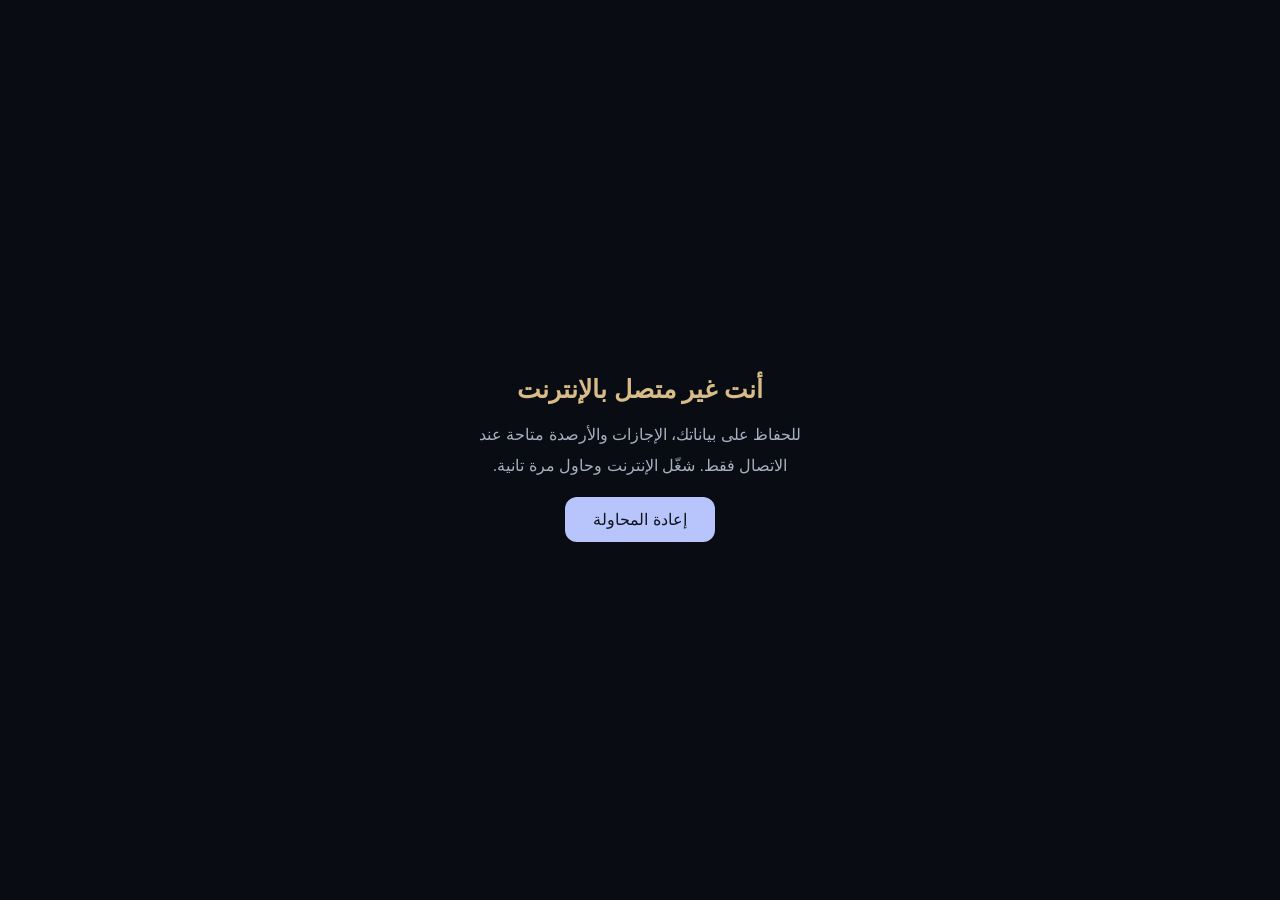
<file: offline.html>
<!doctype html><html lang="ar" dir="rtl"><meta charset="utf-8"><meta name="viewport" content="width=device-width,initial-scale=1"><meta name="theme-color" content="#090c12"><title>إجازاتي | غير متصل</title><style>body{margin:0;min-height:100vh;display:grid;place-items:center;background:#090c12;color:#e9edf5;font:16px Tahoma,Arial;text-align:center}main{max-width:340px;padding:28px}h1{color:#d7bc89;font-size:25px}p{line-height:1.9;color:#a5afc0}a{display:inline-block;background:#b8c4fc;color:#10151e;padding:13px 28px;border-radius:12px;text-decoration:none}</style><main><h1>أنت غير متصل بالإنترنت</h1><p>للحفاظ على بياناتك، الإجازات والأرصدة متاحة عند الاتصال فقط. شغّل الإنترنت وحاول مرة تانية.</p><a href="./">إعادة المحاولة</a></main></html>
</file>
